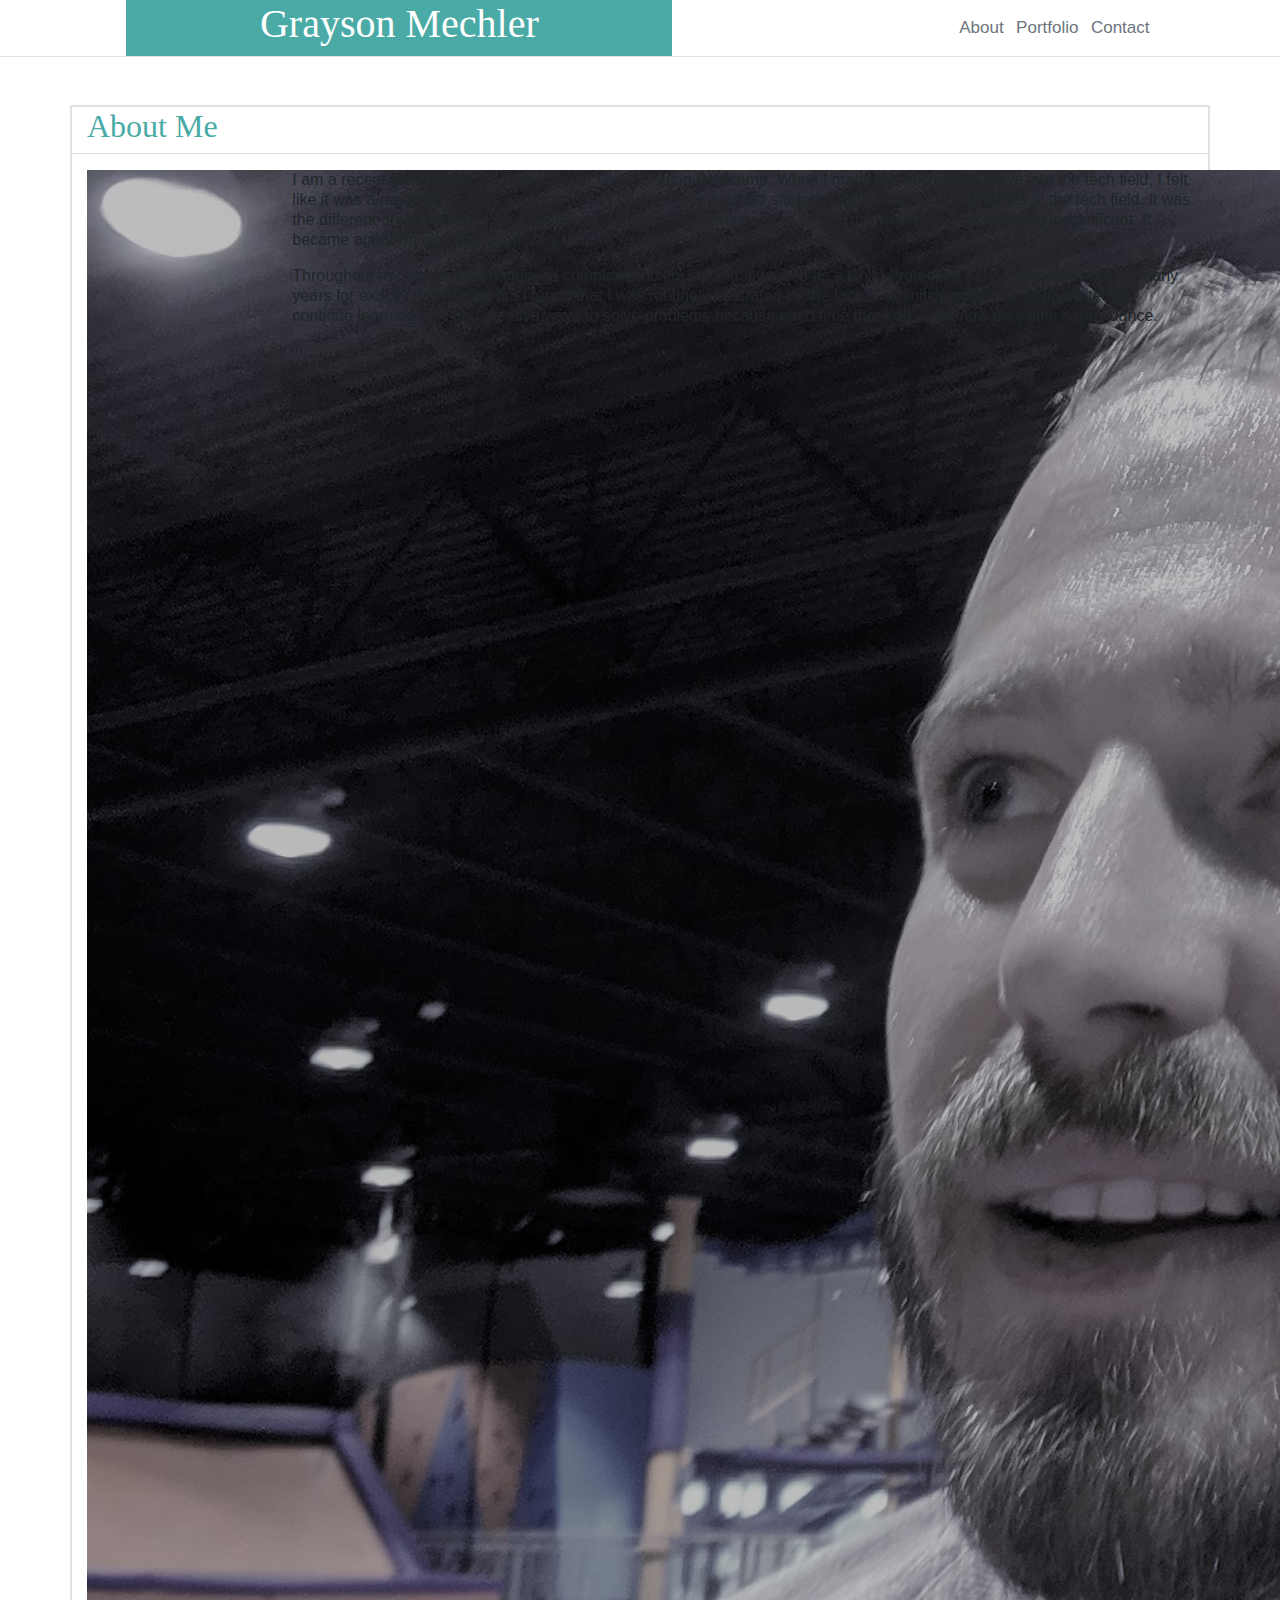
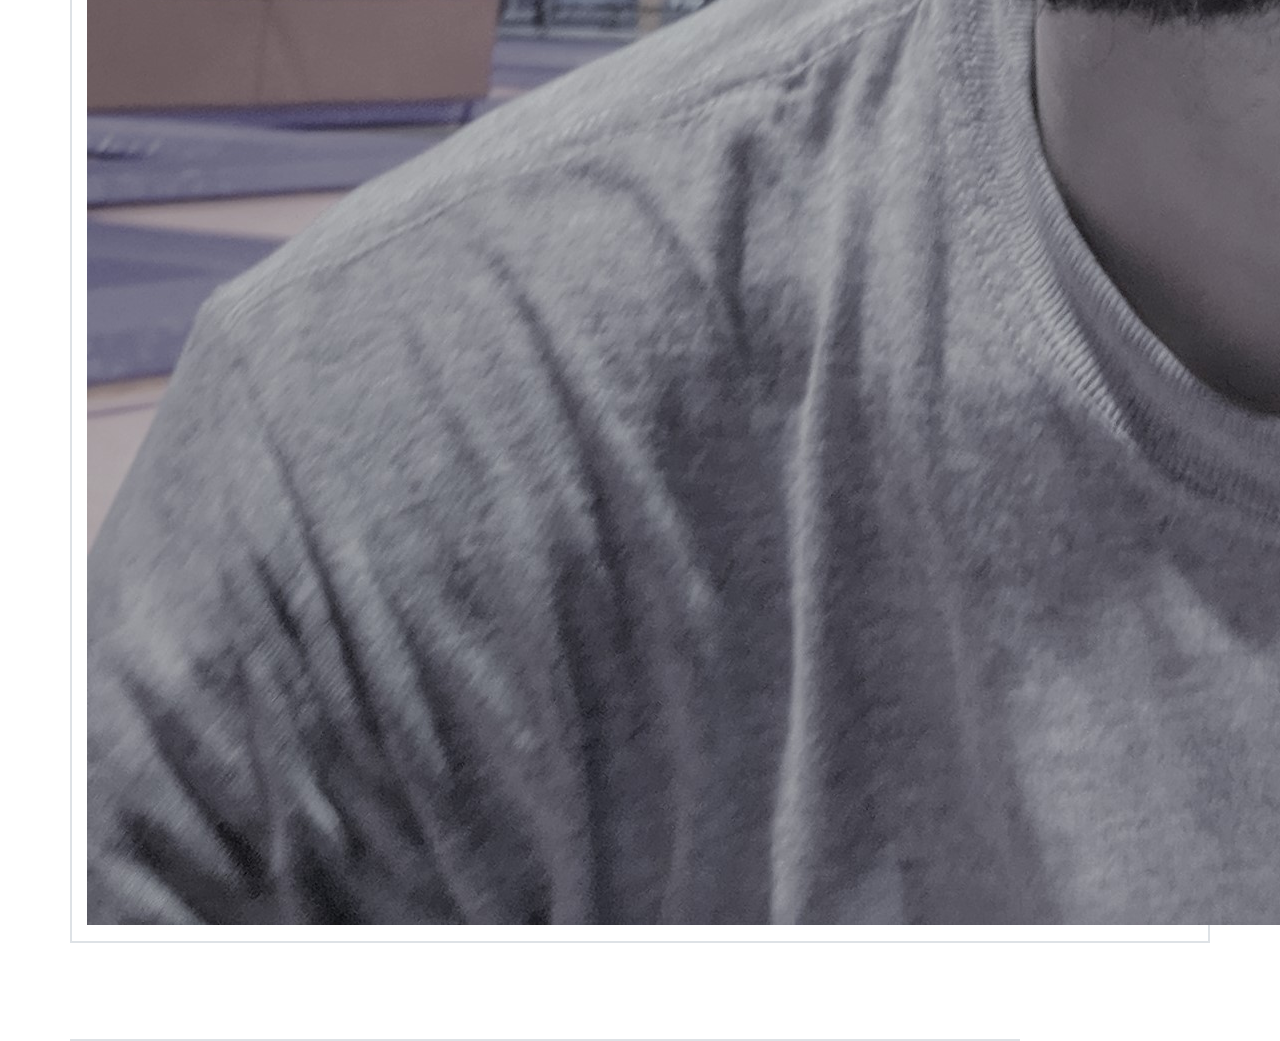
<file: about-me-using-bootstrap/index.html>
<!DOCTYPE html>
<html lang="en-us">
  <head>
    <meta charset="UTF-8" />
    <meta name="viewport" content="width=device-width, initial-scale=1.0" />
    <meta name="description" content="" />
    <meta http-equiv="X-UA-Compatible" content="ie=edge" />
    <title>Grayson's Portfolio</title>
    <link
      rel="stylesheet"
      href="https://stackpath.bootstrapcdn.com/bootstrap/4.3.1/css/bootstrap.min.css"
      integrity="sha384-ggOyR0iXCbMQv3Xipma34MD+dH/1fQ784/j6cY/iJTQUOhcWr7x9JvoRxT2MZw1T"
      crossorigin="anonymous"
    />
    <link
      rel="stylesheet"
      type="text/css"
      href="../about-me-using-bootstrap/assets/css/style.css"
    />


  </head>

  <div class="mb-5">
    <body>
      
        <!--navigation header-->
        <div class="navbar p-0 row justify-content-around border-bottom">
          <div class="col-md-5 text-center"
            style="background-color: #4aaaa5">
            <h1>Grayson Mechler</h1>
          </div>
          <!--nav buttons-->
          <div class="col-xs-6 offset-xs-3 ">
            <a class="text-secondary p-1" href="index.html">About</a>
            <a class="text-secondary p-1" href="portfolio.html">Portfolio</a>
            <a class="text-secondary p-1" href="contact.html">Contact</a>
          </div>
        </div>

        <!--page content-->
        <div class="container border mt-5">
          <div class="row border ">
        <div class="col align-self-center">
          <div class="row ">
            <div class="col border-bottom "> <!--subheaer-->
              <h2>About Me</h2>

            </div>
          </div>
          <div class="row my-3">
            <div class="col-sm-2 mr-3">
              <img src="../about-me-using-bootstrap/assets/images/bio_pic_grey.jpg">
            </div>  
            <div class="col-sm">
              <p >
                  I am a recent graduate of the University of Texas Coding Bootcamp. When I made the decision to move into the tech field, I felt like it was a really big change from my former career. That is, until I started talking to some of my friends in the tech field. It was the different areas without ever receiving any kind of real training. I had written this experience off as being insignificant. It became apparent  almost immediately that my experience would be highly relevant.
                </p>
                <p> Throughout my career I have enjoyed complex problem solving. I worked as a Child Protective Services caseworker for many years for exactly this reason but I found that I was routinely frustrated by the lack of definitive solutions. I am excited to continue learning new and creative ways to solve problems because each time that I do, I can now do a little happy dance.  
                </p>
            
                </p>

            </div>
          
        </div>
      
      
      </div>
          </div>
        </div>
    </body>
 </div>
      
     
    
    <div class="container">
        <div class="row  ">
          <div class="col-md-10 mt-5 border" style="border: 3px;"> <!--main body
            <div class="row"> 
              <div class="col-md-3"> <!--subhead
                <h2>About Me</h2
                ></div>
            <div class="row">
              <div class="col-md-4">
                <img src="../about-me-using-bootstrap/assets/images/bio_pic_grey.jpg">
              </div>
              <div class="col-md-6 align-self-start">
                  <p>
                      I am a recient graduate of the University of Texas Coding bootcamp.
                      When I made the decision to move into the tech field, I felt like it
                      was a really big change from my formar career. That is, until I
                      started talking to some of my friends in the tech field. It was then
                      that I realized that I had been a fair bit of coding in diffent
                      areas with out ever reciving any kind of real training. I had writen
                      this experiece off as being insugnificant. It became apperant
                      alomost immedietly that my experience woulb be highly relevent.
                    </p>
          
                    <p>
                      urna nec tincidunt praesent. Montes nascetur ridiculus mus mauris
                      vitae ultricies leo integer malesuada. Arcu cursus euismod quis
                      viverra nibh cras. Quis eleifend quam adipiscing vitae proin
                      sagittis nisl rhoncus mattis. Lectus vestibulum mattis ullamcorper
                      velit sed. Tristique senectus et netus et malesuada fames ac. Ac
                      turpis egestas integer eget aliquet nibh praesent tristique. Risus
                      ultricies tristique nulla aliquet enim. Ultrices dui sapien eget mi.
                      Tristique sollicitudin nibh sit amet commodo nulla facilisi nullam
                      vehicula. Vel eros donec ac odio tempor orci dapibus ultrices.
                    </p>        
              </div>
            </div>
            </div>
            

          </div>
        </div>
      </div>  
      
      
      
      
      
      <--div class="row mt-5 border ">
        <div class="col">
        <div class="col-lg-6  border-bottom">
          <h2 class="m-3" style="color: #4aaaa5;">About Me</h2>
        </div>
        <div class="">
         
          
\
</file>
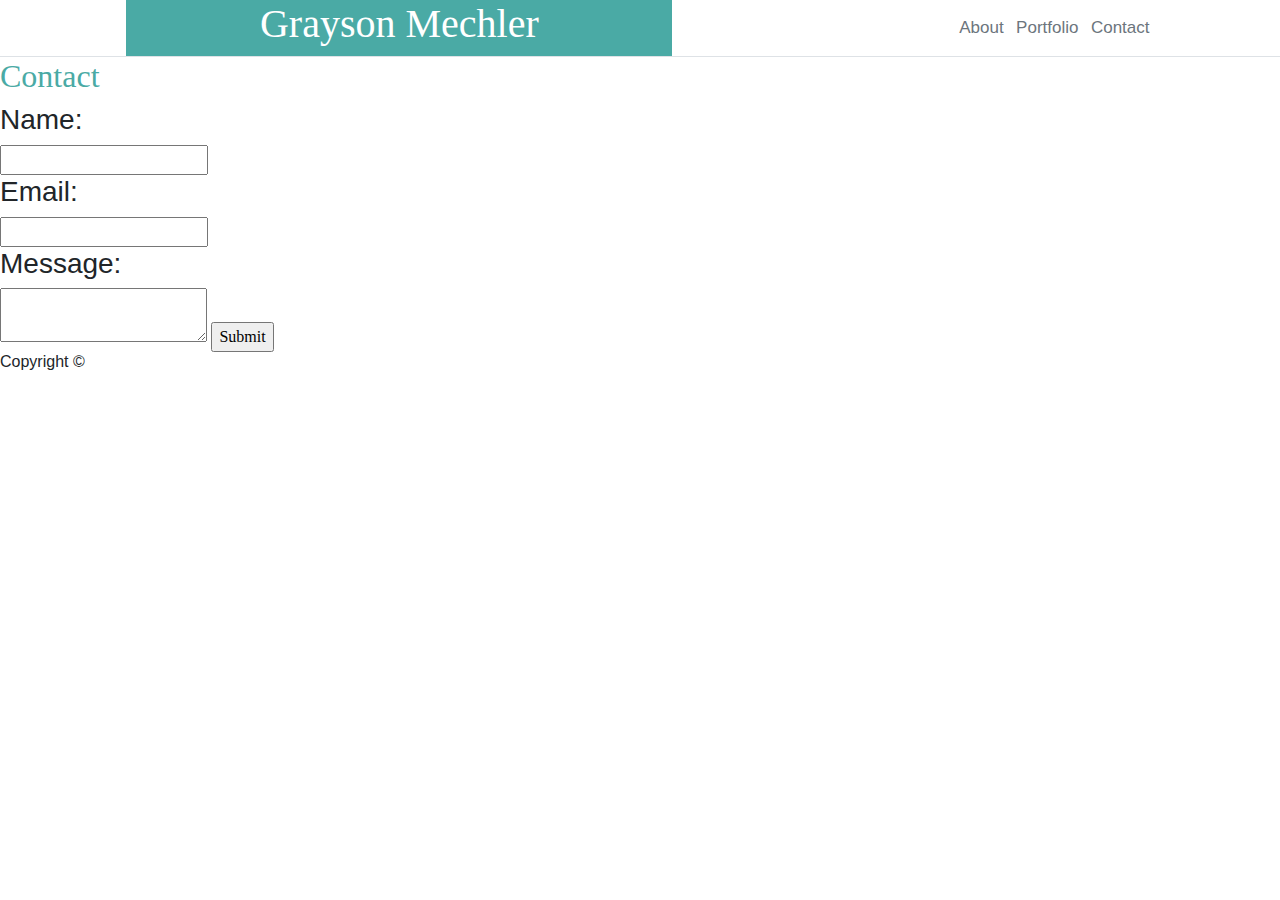
<file: about-me-using-bootstrap/contact.html>
<!DOCTYPE html>
<html lang="en-us">
  <head>
    <meta charset="UTF-8" />
    <meta name="viewport" content="width=device-width, initial-scale=1.0" />
    <meta name="description" content="" />
    <meta http-equiv="X-UA-Compatible" content="ie=edge" />
    <title>Grayson's Portfolio</title>
    <link
      rel="stylesheet"
      href="https://stackpath.bootstrapcdn.com/bootstrap/4.3.1/css/bootstrap.min.css"
      integrity="sha384-ggOyR0iXCbMQv3Xipma34MD+dH/1fQ784/j6cY/iJTQUOhcWr7x9JvoRxT2MZw1T"
      crossorigin="anonymous"
    />
    <link
      rel="stylesheet"
      type="text/css"
      href="../about-me-using-bootstrap/assets/css/style.css"
    />
  </head>

  <div class="mb-5">
    <body>
      <!--navigation header-->
      <div class="navbar p-0 row justify-content-around border-bottom">
        <div class="col-md-5 text-center" style="background-color: #4aaaa5">
          <h1>Grayson Mechler</h1>
        </div>
        <!--nav buttons-->
        <div class="col-xs-6 offset-xs-3 ">
          <a class="text-secondary p-1" href="index.html">About</a>
          <a class="text-secondary p-1" href="portfolio.html">Portfolio</a>
          <a class="text-secondary p-1" href="contact.html">Contact</a>
        </div>
      </div>

      <div class="Container">
        <div class="row">
          <div class="col">
            <h2 id="page_heading">Contact</h2>
          </div>
        </div>
        <div class="row">
          <div class="col">
            <form id="form" action="/action_page.php">
              <h3>Name:</h3>
              <input type="text" name="name" />
              <h3>Email:</h3>
              <input type="text" name="lastname" />
              <h3>Message:</h3>
              <textarea id="textBox"></textarea>
              <input type="submit" value="Submit" />
            </form>
          </div>
        </div>
      </div>
    </body>
    <footer class="footer">
      <p>Copyright &copy;</p>
    </footer>
  </div>
  <!--/vis -->
</html>
</file>
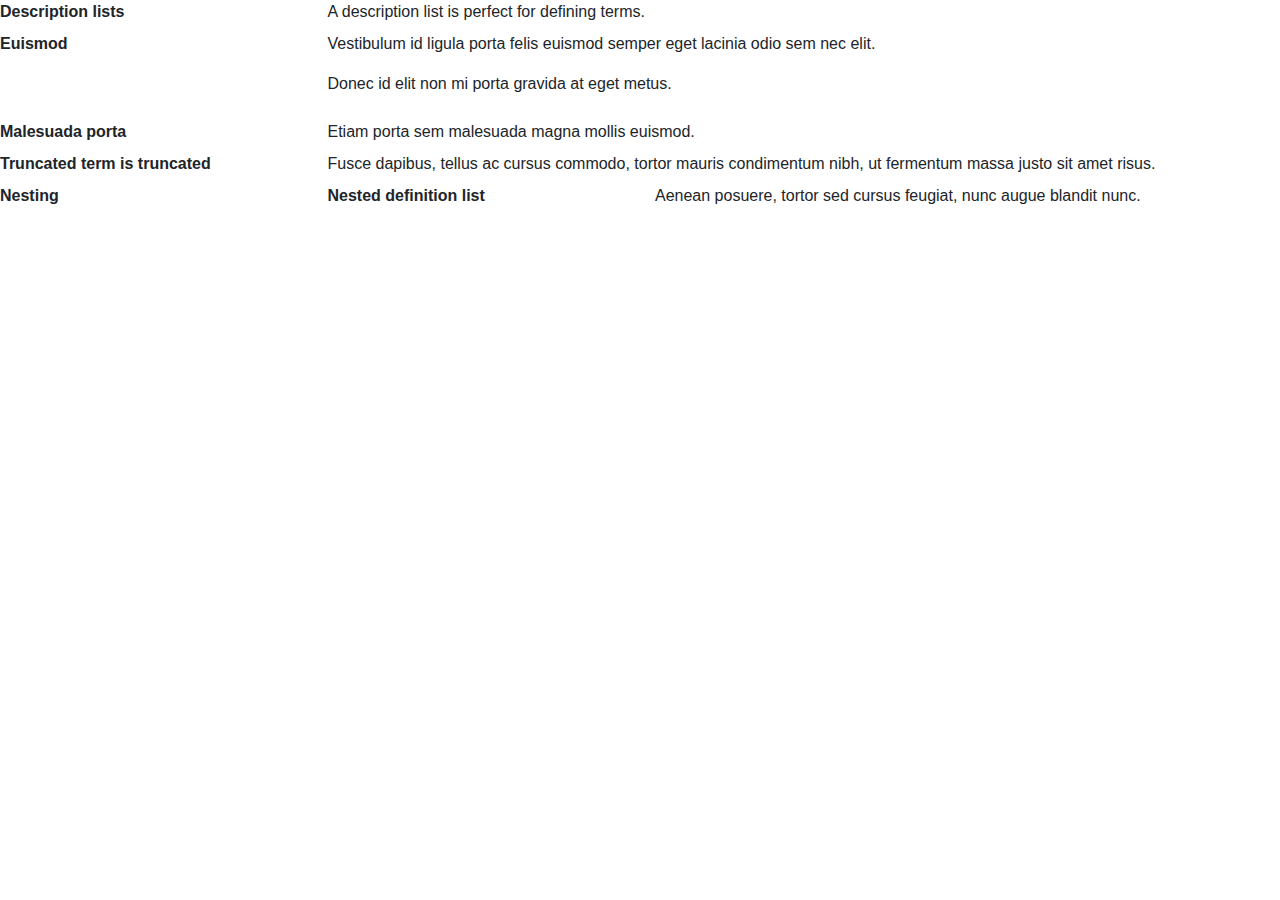
<file: assets/index2.html>
<!DOCTYPE html>
<html lang="en">
  <head>
    <title>Title</title>
    <!-- Required meta tags -->
    <meta charset="utf-8" />
    <meta
      name="viewport"
      content="width=device-width, initial-scale=1, shrink-to-fit=no"
    />

    <!-- Bootstrap CSS -->
    <link
      rel="stylesheet"
      href="https://stackpath.bootstrapcdn.com/bootstrap/4.3.1/css/bootstrap.min.css"
      integrity="sha384-ggOyR0iXCbMQv3Xipma34MD+dH/1fQ784/j6cY/iJTQUOhcWr7x9JvoRxT2MZw1T"
      crossorigin="anonymous"
    />
  </head>
  <body>
    <dl class="row">
      <dt class="col-sm-3">Description lists</dt>
      <dd class="col-sm-9">
        A description list is perfect for defining terms.
      </dd>

      <dt class="col-sm-3">Euismod</dt>
      <dd class="col-sm-9">
        <p>
          Vestibulum id ligula porta felis euismod semper eget lacinia odio sem
          nec elit.
        </p>
        <p>Donec id elit non mi porta gravida at eget metus.</p>
      </dd>

      <dt class="col-sm-3">Malesuada porta</dt>
      <dd class="col-sm-9">Etiam porta sem malesuada magna mollis euismod.</dd>

      <dt class="col-sm-3 text-truncate">Truncated term is truncated</dt>
      <dd class="col-sm-9">
        Fusce dapibus, tellus ac cursus commodo, tortor mauris condimentum nibh,
        ut fermentum massa justo sit amet risus.
      </dd>

      <dt class="col-sm-3">Nesting</dt>
      <dd class="col-sm-9">
        <dl class="row">
          <dt class="col-sm-4">Nested definition list</dt>
          <dd class="col-sm-8">
            Aenean posuere, tortor sed cursus feugiat, nunc augue blandit nunc.
          </dd>
        </dl>
      </dd>
    </dl>
    <!-- Optional JavaScript -->
    <!-- jQuery first, then Popper.js, then Bootstrap JS -->
    <script
      src="https://code.jquery.com/jquery-3.3.1.slim.min.js"
      integrity="sha384-q8i/X+965DzO0rT7abK41JStQIAqVgRVzpbzo5smXKp4YfRvH+8abtTE1Pi6jizo"
      crossorigin="anonymous"
    ></script>
    <script
      src="https://cdnjs.cloudflare.com/ajax/libs/popper.js/1.14.7/umd/popper.min.js"
      integrity="sha384-UO2eT0CpHqdSJQ6hJty5KVphtPhzWj9WO1clHTMGa3JDZwrnQq4sF86dIHNDz0W1"
      crossorigin="anonymous"
    ></script>
    <script
      src="https://stackpath.bootstrapcdn.com/bootstrap/4.3.1/js/bootstrap.min.js"
      integrity="sha384-JjSmVgyd0p3pXB1rRibZUAYoIIy6OrQ6VrjIEaFf/nJGzIxFDsf4x0xIM+B07jRM"
      crossorigin="anonymous"
    ></script>
  </body>
</html>
</file>
<file: about-me-using-bootstrap/assets/css/style.css>
h1 {
  background-color: #4aaaa5;
  color: white;
}
h2 {
  color: #4aaaa5;
}

h1,
h2,
input {
  font-family: "Georgia", Times, "Times New Roman", serif;
}

a {
  text-decoration: none;
  font-size: 17px;
  text-align: center;
  color: black;
}

p,
a {
  font-family: "Arial", "Helvetica Neue", Helvetica, sans-serif;
}

p {
  font-size: 18;
  line-height: 20px;
}
</file>
